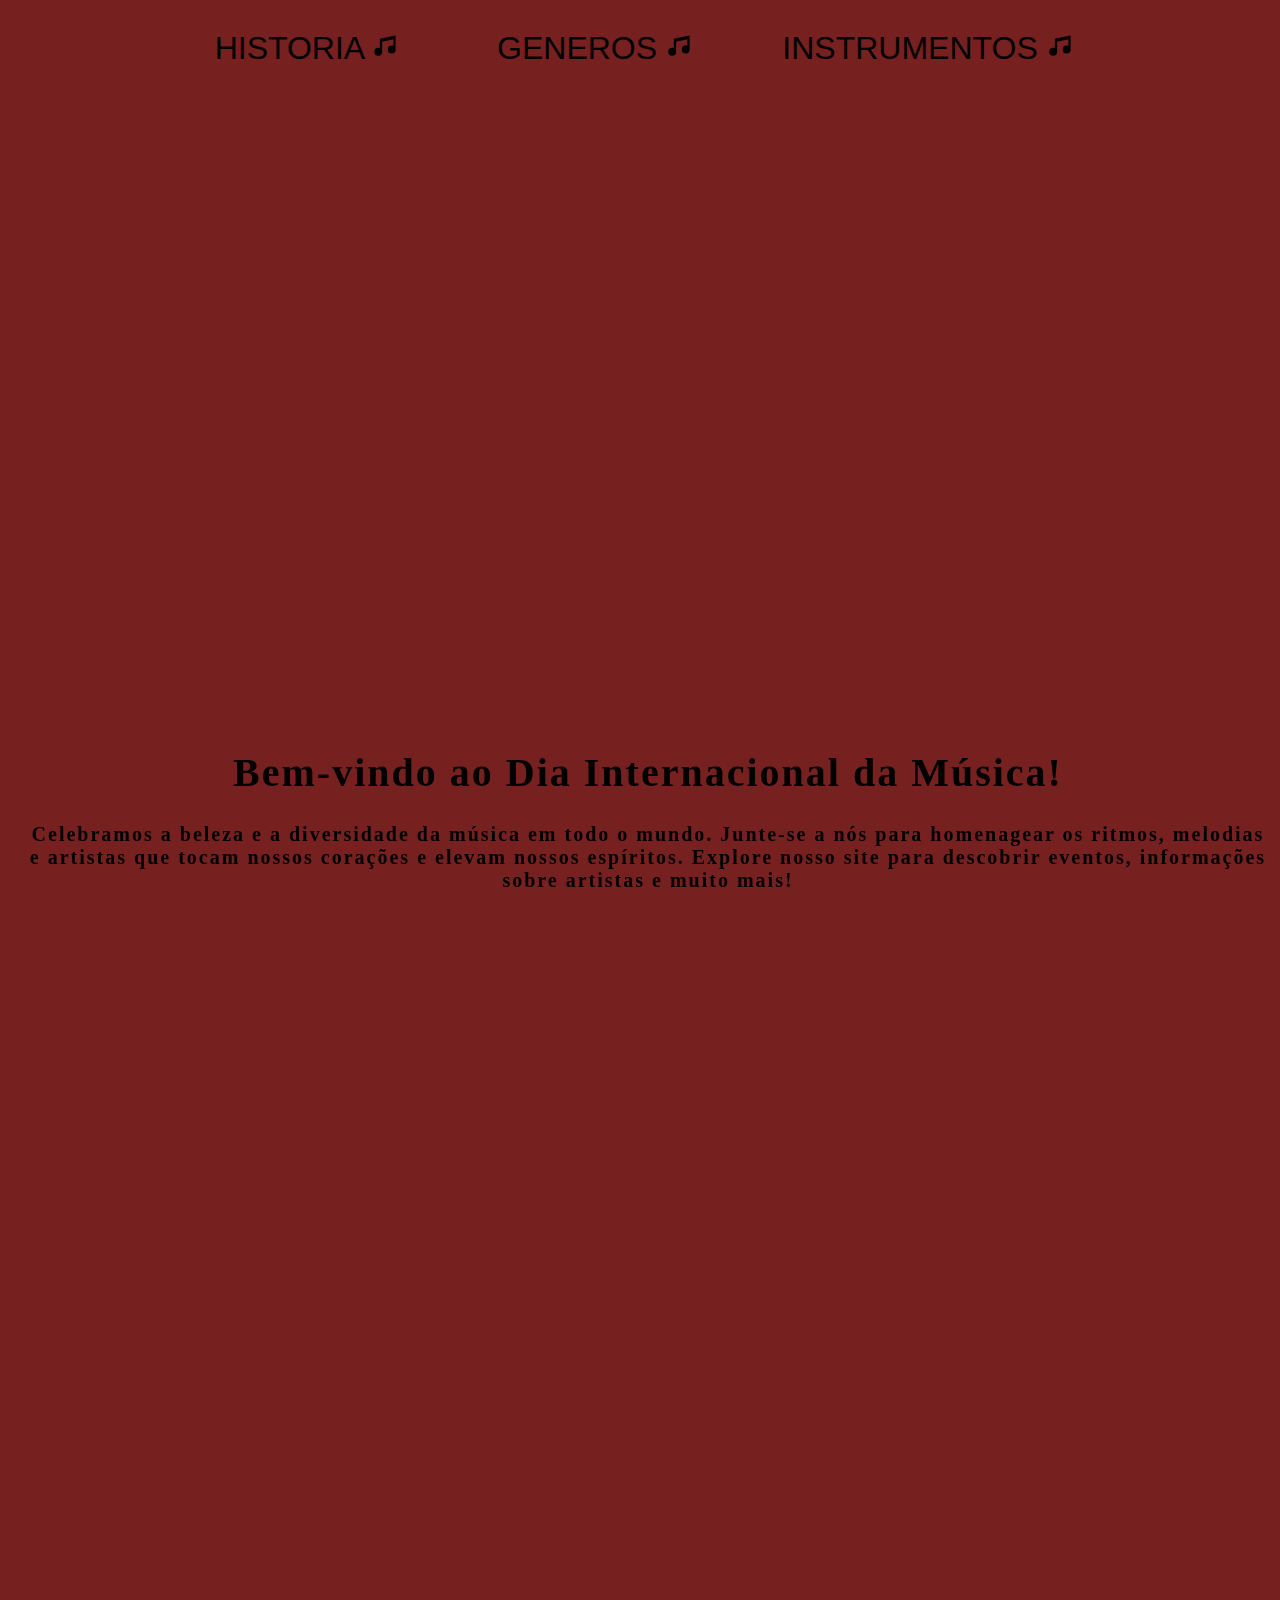
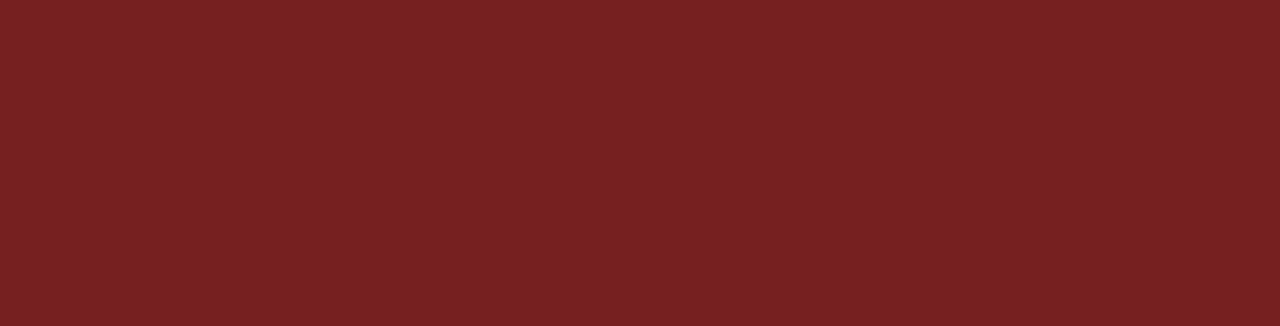
<file: index.html>
<!DOCTYPE html>
<html>
  <head>

    <title>dia internacional da musica</title>
    <meta name="viewport" content="width=device-width, initial-scale=1.0">
   
    <link rel="stylesheet" href="style.css">

  </head>

  <style>


  </style>

  <body class="a">
    <center> 
      <table class="a">
      <tr height="50">
        <td width="50"><div class="container">
          <button class="btn-1"><a href="pag2-historia.html"> HISTORIA </a> <img src="mdi--music.svg" width="27"></button>
        </div></td>

      <td width="50"></td>

        <td width="50"><div class="container">
      <button class="btn-1"><a href="pag3-generos.html">GENEROS</a> <img src="mdi--music.svg" width="27"></button>
    </div></td>

    <td width="50"></td>

        <td width="50"><div class="container">
          <button class="btn-2"><a href="pag4-instrumentos.html">INSTRUMENTOS</a> <img src="mdi--music.svg" width="27"></button>
        </div></td>
        
      </tr>
    </table></center>

    
    <div class="scroll-content"></div>
    
      <div class="c">
        <center>
          <table class="c">
            <tr>
              <td class="imagem4" width="1250"> <center><h1>Bem-vindo ao Dia Internacional da Música!</h1><strong> Celebramos a beleza e a diversidade da música em todo o mundo. Junte-se a nós para homenagear os ritmos, melodias e artistas que tocam nossos corações e elevam nossos espíritos. Explore nosso site para descobrir eventos, informações sobre artistas e muito mais!</strong>
              </center></td>
            </tr>
          </table>
        </center>
      </div>
    
    
  </body>

  
</html>
</file>
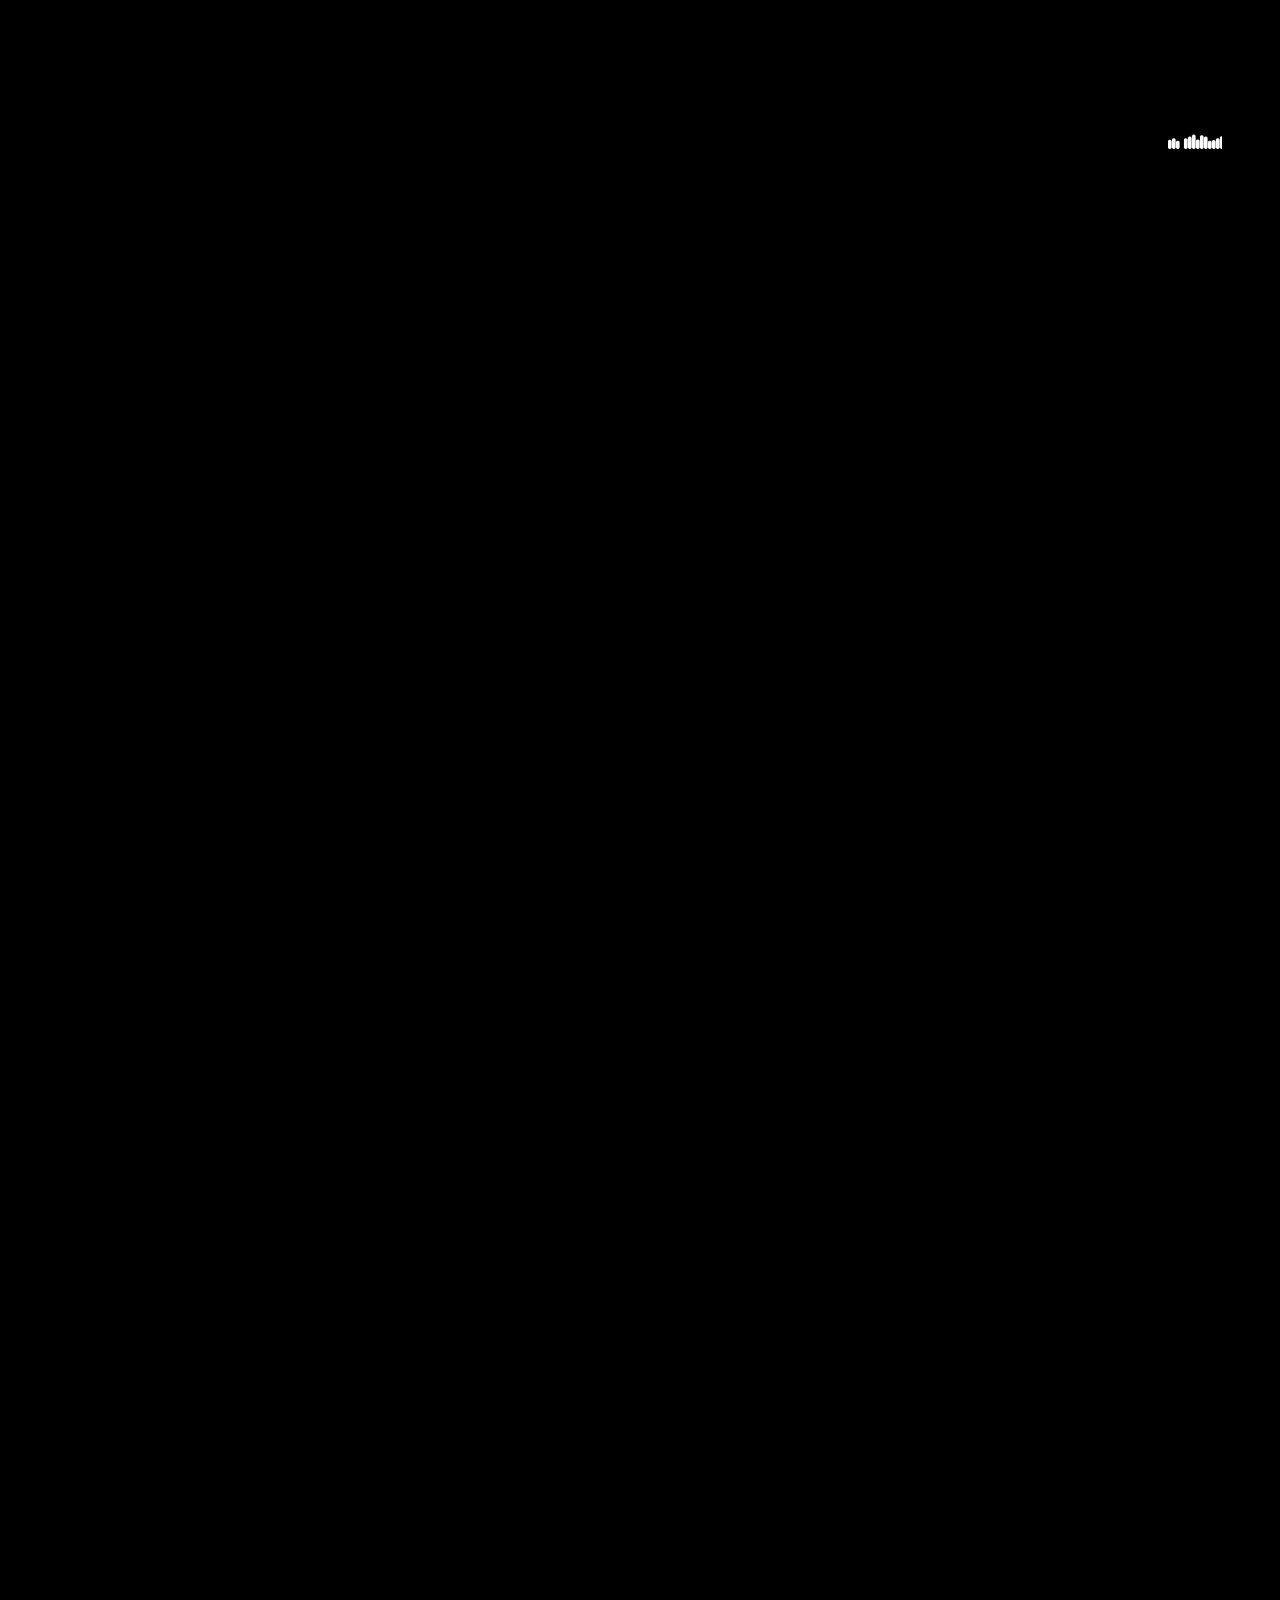
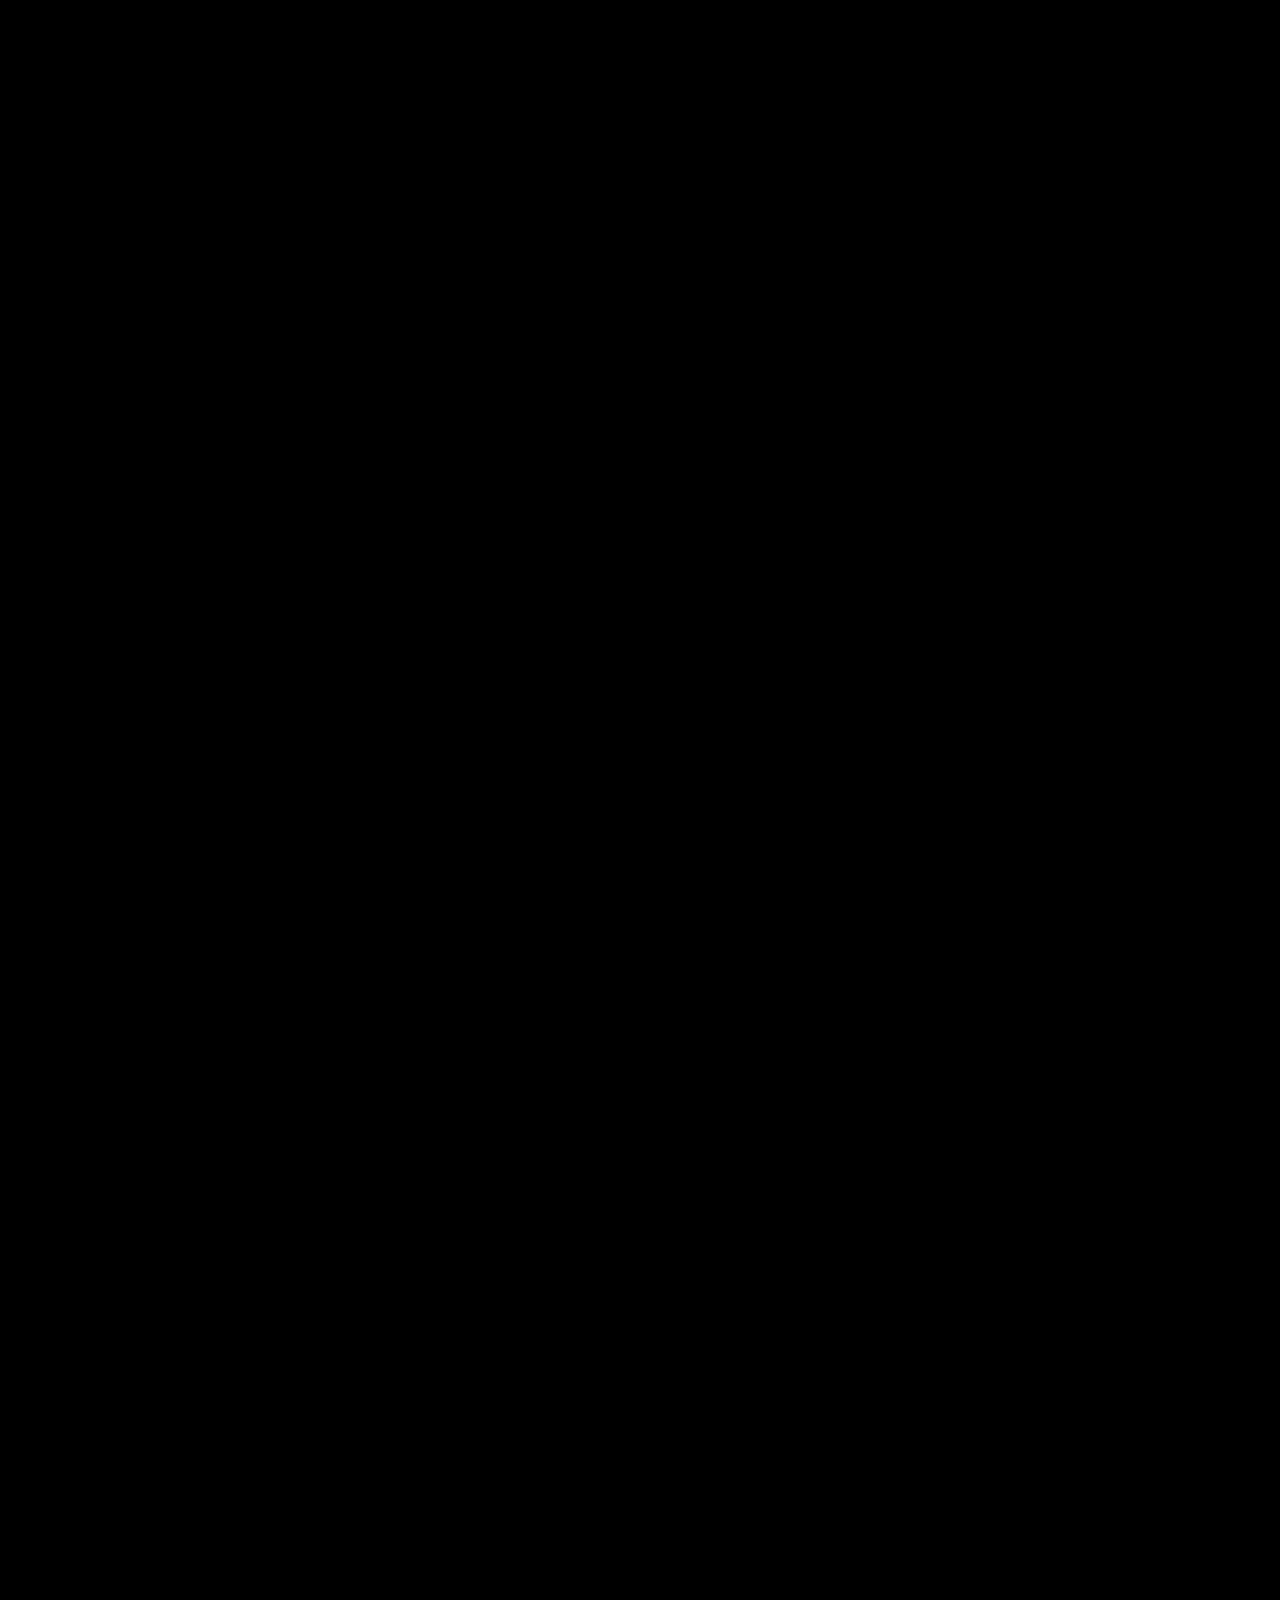
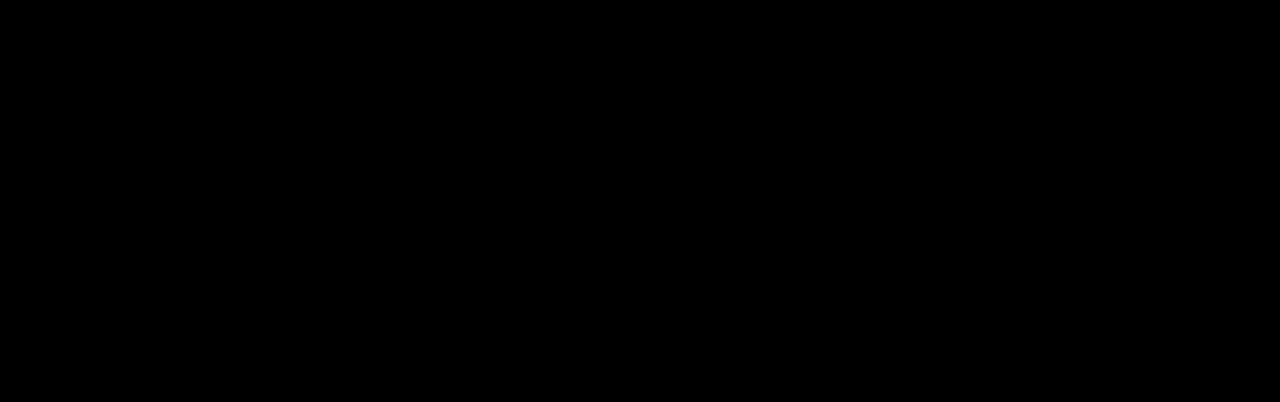
<file: pag2-historia.html>
<!DOCTYPE html>
<html lang="en">
<head>
    <meta charset="UTF-8">
    <meta name="viewport" content="width=device-width, initial-scale=1.0">
    <title>historia da musica</title>
    <link rel="stylesheet" href="style.css">
</head>
<body class="b">
<center> 
<table class="a">
  <tr height="50">
    <td width="50">
      <div class="container">
        <button class="btn-1"><a href="index.html"> MENU </a> <img src="mdi--music.svg" width="27"></button>
      </div>
    </td>
         
    <td width="50"></td>
  
    <td>
      <div class="container">
        <button class="btn-1"><a href="pag3-generos.html">GENEROS</a> <img src="mdi--music.svg" width="27"></button>
      </div></td>
  
    <td width="50"></td>
  
    <td>
      <div class="container">
        <button class="btn-2"><a href="pag4-instrumentos.html">INSTRUMENTOS</a> <img src="mdi--music.svg" width="27"></button>
      </div>
    </td>
  </tr>
</table>
</center>

<br><br><br>

<marquee> <div class="wave"> DIA INTERNACIONAL DA MUSICA DIA INTERNACIONAL DA MUSICA DIA INTERNACIONAL DA MUSICA DIA INTERNACIONAL DA MUSICA DIA INTERNACIONAL DA MUSICA DIA INTERNACIONAL DA MUSICA DIA INTERNACIONAL DA MUSICA DIA INTERNACIONAL DA MUSICA DIA INTERNACIONAL DA MUSICADIA INTERNACIONAL DA MUSICADIA INTERNACIONAL DA MUSICA DIA INTERNACIONAL DA MUSICA DIA INTERNACIONAL DA MUSICA DIA INTERNACIONAL DA MUSICA DIA INTERNACIONAL DA MUSICA DIA INTERNACIONAL DA MUSICA DIA INTERNACIONAL DA </div></marquee>
<br><br><br>
<table>
  <tr height="250">
    <td class="imagem3"><div class="b"><strong><h1 class="b">Dia Internacional da Música</h1> 
        
      "O Dia Internacional da Música é uma data comemorativa que foi estabelecida pelo International Music Council (IMC), conselho vinculado à Unesco que atua para usar a música como propagadora da cultura e da paz. Essa data comemorativa ocorre no 1º de outubro e foi celebrada pela primeira vez em 1975.
  
      Sua inauguração foi acompanhada por uma série de ações que visaram dar notoriedade para a celebração e fazer do Dia Internacional da Música um sucesso. A importância da data é ressaltada pelo grande valor cultural e profissional que a música tem em nossas vidas."<br></strong>
     </div> 
    </td>
  </tr>

  <tr height="250">
    <td class="imagem3">
      <div class="b">
        <strong>
          <h1 class="b">O que se celebra no Dia Internacional da Música?</h1>

      O Dia Internacional da Música é uma data comemorativa que celebra a música e sua importância para as pessoas enquanto meio de lazer e opção cultural. É uma comemoração não oficial celebrada internacionalmente no dia 1º de outubro, sendo conhecida no exterior como International Music Day.</div>
      </strong>
    </td>
  </tr>

  <tr height="250">
    <td class="imagem3">
      <div class="b">
        <strong>
          <h1 class="b">Quando surgiu o Dia Internacional da Música?</h1>
        
      "Enquanto data comemorativa não oficial, o Dia Internacional da Música não foi criação de nenhum governo, mas uma data proposta por uma organização conhecida como International Music Council (IMC), vinculada à Unesco e criada, em 1949, com o objetivo de atuar pelo desenvolvimento e popularização da música, além de utilizá-la em programas de promoção da paz.

      Essa data comemorativa foi criada em 1975, e sua primeira comemoração foi idealizada por Yehudi Menuhin, músico e presidente do IMC na ocasião. Menuhin agiu para cumprir o que havia sido estabelecido pelo IMC dois anos antes — a necessidade de se criar uma data comemorativa internacional para a música.<br>
      </strong>
    </div>
    </td>
  </tr>

  <tr height="250">
    <td class="imagem3">
      <div class="b">
        <strong>
          <h1 class="b">Quais os objetivos do Dia Internacional da Música?</h1>
         
      "Quando foi criado, o Dia Internacional da Música tinha alguns objetivos a serem alcançados, segundo os membros do IMC, os idealizadores da data. O IMC desejava usar a data comemorativa como meio para promover a música em todo o planeta e em todas as camadas da sociedade, usando-a como propagadora da paz e elemento integrador das diferentes culturas."<br> 
        </strong>
      </div>
    </td>
  </tr>

  <tr height="250">
    <td class="imagem3"><div class="b"><strong><h1 class="b">Atividades realizadas para o Dia Internacional da Música</h1>
        
      "Na ocasião da primeira celebração do Dia Internacional da Música, o IMC estabeleceu uma série de ações para serem desenvolvidas. As atividades propostas foram pensadas para atender os objetivos traçados pelo conselho, e, por isso, convidou-se músicos de renome internacional para palestrar sobre a importância da música.

      Além disso, promoveu-se competições envolvendo artistas e exposições com instrumentos musicais, pôsteres de banda, entre outros. Além disso, incentivou-se os artistas a participarem das ações promovidas pelo IMC e a realizarem voluntariamente concertos musicais.
      
      Para difundir o evento, o IMC fez uso dos meios de comunicação para que o Dia Internacional da Música fosse propagandeado e para que debates fossem realizados sobre a importância de celebrá-lo. Os jornais também foram utilizados na divulgação do evento, e o IMC incentivou os governos a combaterem a poluição sonora, reproduzindo músicas em locais públicos.<br>
        </strong>
      </div>
    </td>
  </tr>

  <tr height="250">
    <td class="imagem3"><div class="b"><strong><h1 class="b">Importância do Dia Internacional da Música</h1> 
        
      "O Dia Internacional da Música, apesar de ser uma data simbólica, pode ser um momento para relembrar a importância da música nas nossas vidas, uma vez que, além de meio de lazer, a música pode ser usada como tratamento terapêutico. Ademais, o envolvimento com a música tem um grande valor cultural em nossa sociedade.

      A música pode ser também um meio profissional que, inclusive, emprega muitas pessoas em todo o planeta. Além de ser algo prazeroso, a música pode, portanto, ser algo fundamental na vida financeira de muitas pessoas. Por fim, é uma ferramenta de grande valor na promoção da paz entre os povos.</strong></div>
      </strong></div>
    </td>
  </tr>

</table>




</body>
</html>
</file>
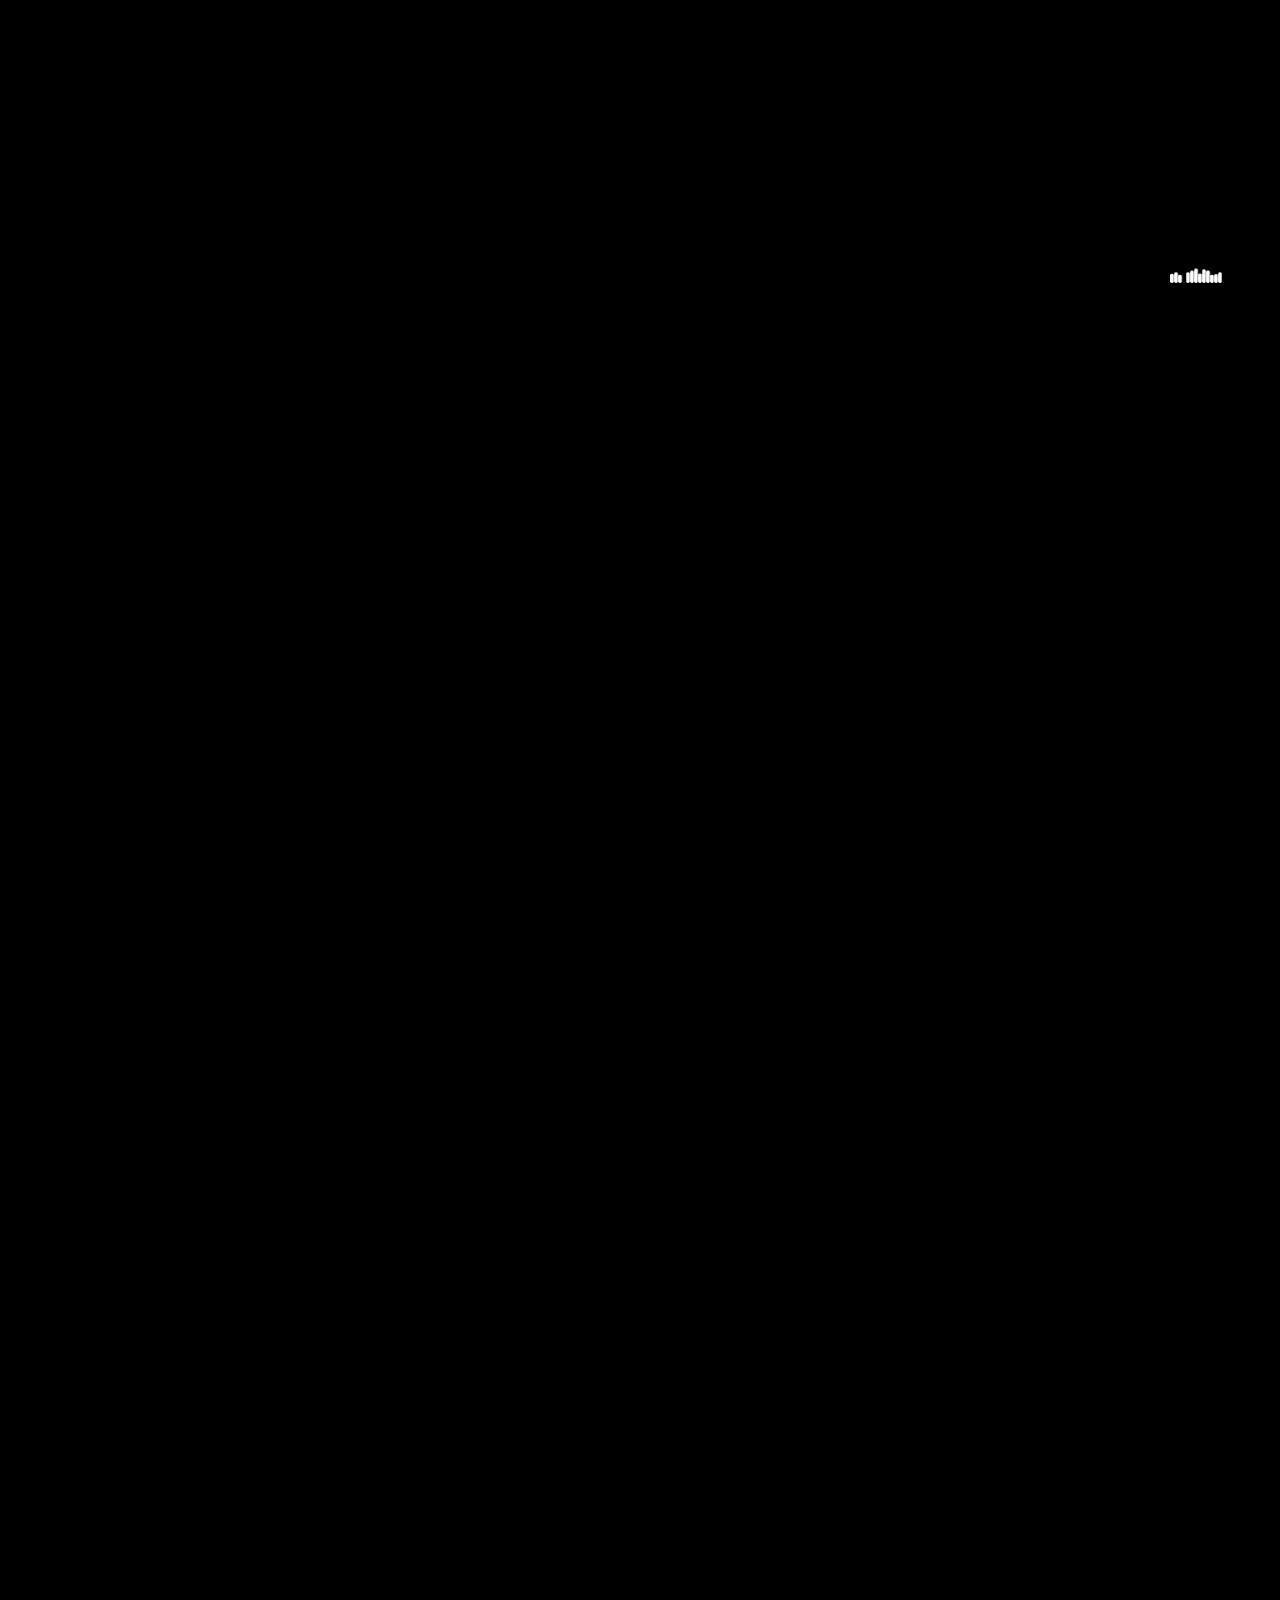
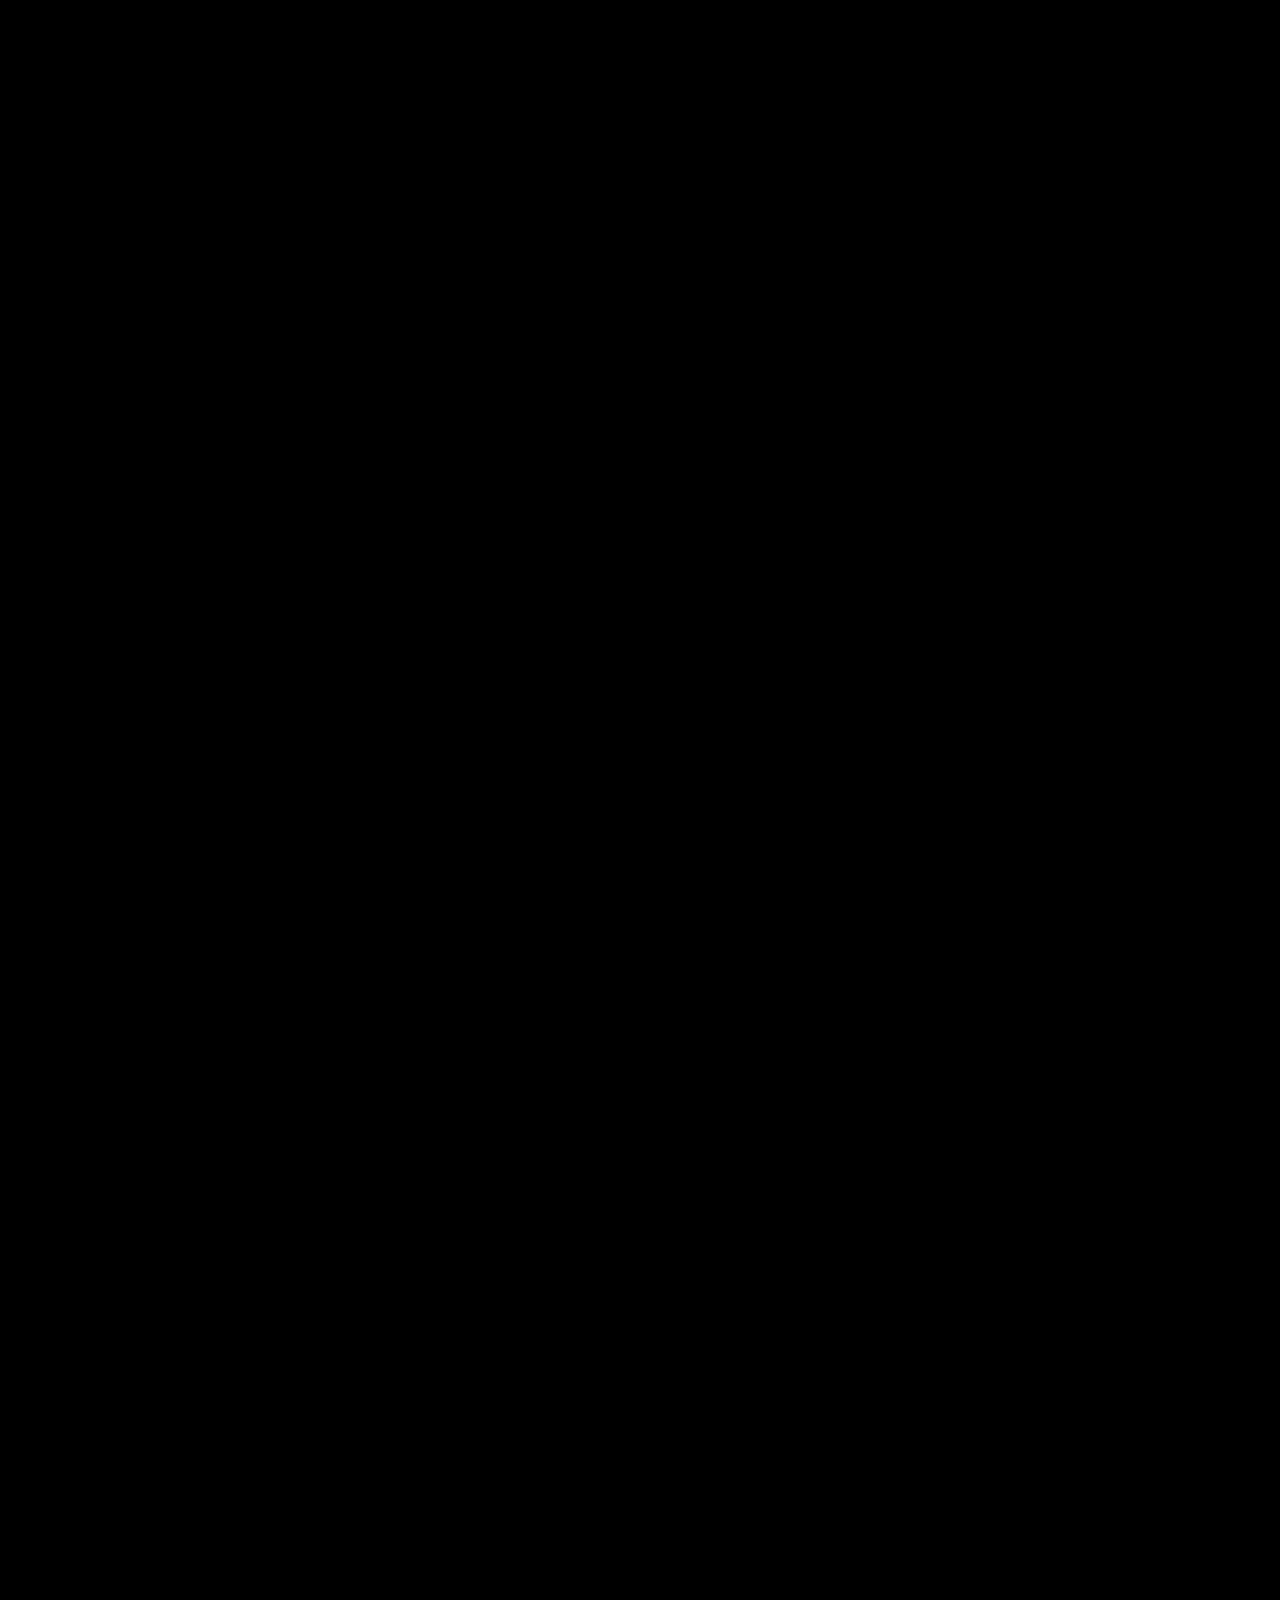
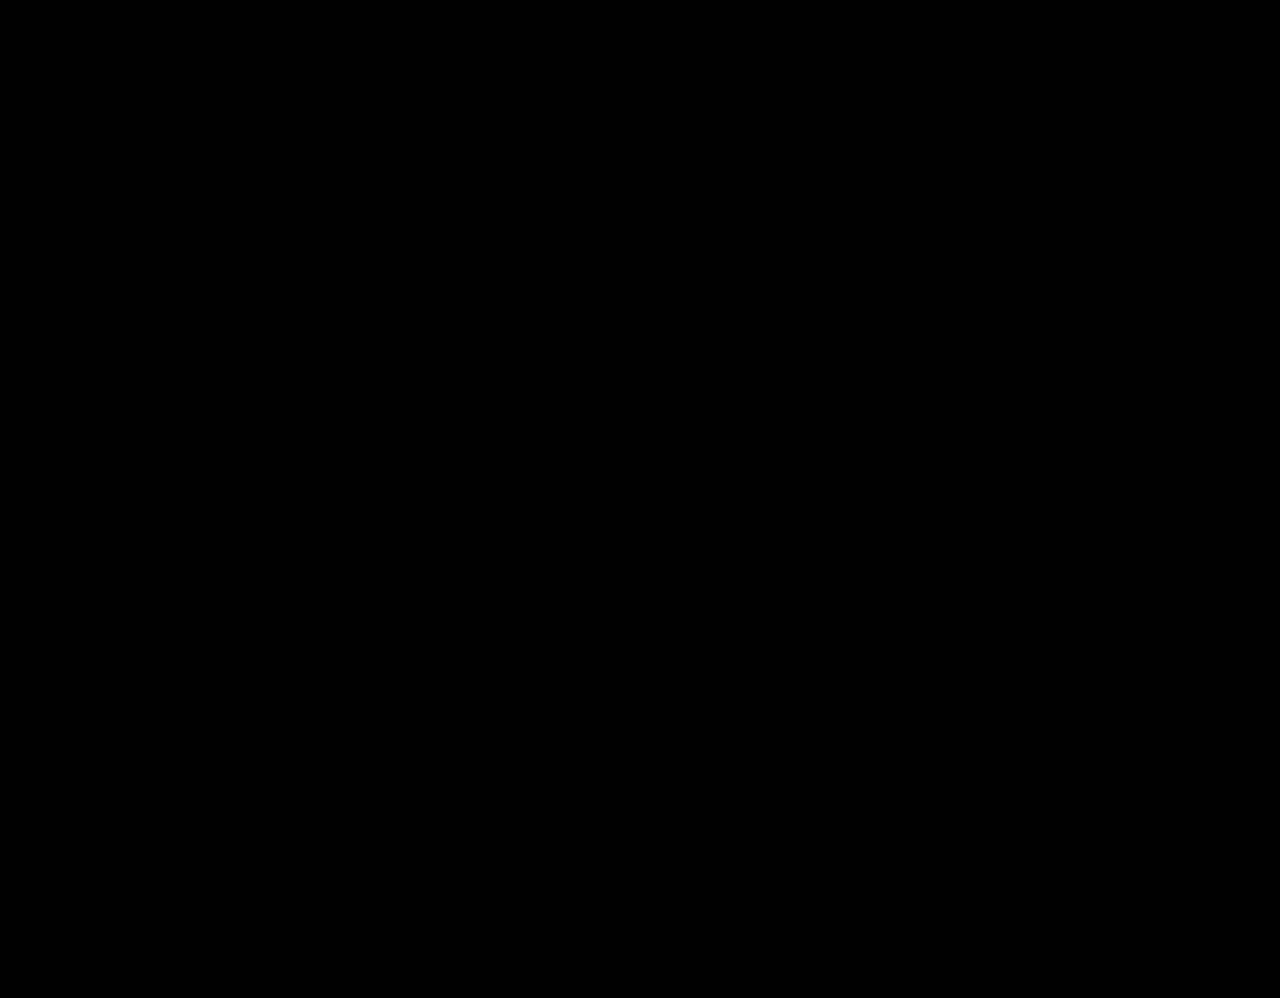
<file: pag3-generos.html>
<!DOCTYPE html>
<html lang="en">
<head>
    <meta charset="UTF-8">
    <meta name="viewport" content="width=device-width, initial-scale=1.0">
    <title>GENEROS</title>
    <link rel="stylesheet" href="style.css">
</head>
<body class="b">
    
        <center> <table class="a">
            <tr height="50">
              <td width="50"><div class="container">
                <button class="btn-1"><a href="index.html"> MENU </a> <img src="mdi--music.svg" width="27"></button>
              </div></td>
      
              <td width="50"></td>
      
              <td width="50"><div class="container">
                <button class="btn-1"><a href="pag2-historia.html"> HISTORIA </a> <img src="mdi--music.svg" width="27"></button>
              </div></td>
      
          <td width="50"></td>
      
              <td><div class="container">
                <button class="btn-2"><a href="pag4-instrumentos.html">INSTRUMENTOS</a> <img src="mdi--music.svg" width="27"></button>
              </div></td>
              
            </tr>
          </table></center>
          <br><br><br>
          <h1 class="b">GENEROS MUSICAIS</h1>

          <br><br><br>

          <marquee> <div class="wave"> DIA INTERNACIONAL DA MUSICA DIA INTERNACIONAL DA MUSICA DIA INTERNACIONAL DA MUSICA DIA INTERNACIONAL DA MUSICA DIA INTERNACIONAL DA MUSICA DIA INTERNACIONAL DA MUSICA DIA INTERNACIONAL DA MUSICA DIA INTERNACIONAL DA MUSICA DIA INTERNACIONAL DA MUSICADIA INTERNACIONAL DA MUSICADIA INTERNACIONAL DA MUSICA DIA INTERNACIONAL DA MUSICA DIA INTERNACIONAL DA MUSICA DIA INTERNACIONAL DA MUSICA DIA INTERNACIONAL DA MUSICA DIA INTERNACIONAL DA MUSICA DIA INTERNACIONAL DA </div></marquee>
          
          <br><br><br>

        <div class="b">  

        <table>
          <tr height="200">
            <td class="imagem3"><div class="b"><strong><h1 class="b"> Samba </h1>Símbolo do Brasil quando se fala em música, o samba teve sua origem no estado da Bahia e se espalhou pelas outras regiões brasileiras, principalmente no Rio de Janeiro.
            </strong>
             </div> 
            </td>
          </tr>
        
          <tr height="200">
            <td class="imagem3"><div class="b"><strong><h1 class="b">Pagode</h1>
              Trata-se de uma derivação do samba, este gênero surgiu entre as décadas de 1970 e 1980, no Rio de Janeiro nas rodinhas de samba, bastante comuns na época e localidade.
            </div>
            </strong>
            </td>
          </tr>
        
          <tr height="200">
            <td class="imagem3"><div class="b"><strong><h1 class="b">Forró</h1>
              Com forte presença no Nordeste brasileiro, o forró teve seu ápice com a atuação de Luiz Gonzaga. Atualmente, há diferentes ritmos com algumas variações.
              </strong></div>
            </td>
          </tr>
        
          <tr height="200">
            <td class="imagem3"><div class="b"><strong><h1 class="b">Jazz</h1>
              Trata-se de um dos gêneros mais antigos de todo o mundo, caracterizado pela origem nas comunidades negras na região de Nova Orleans.
                </strong>
              </div>
            </td>
          </tr>
        
          <tr height="200">
            <td class="imagem3"><div class="b"><strong><h1 class="b">Rock</h1>
              Com características bem marcantes, o rock surgiu na década de 1950 e é um dos mais conhecidos no Brasil e no mundo inteiro. Normalmente é tocado por bandas.
              </strong>
              </div>
            </td>
          </tr>
        
          <tr height="200">
            <td class="imagem3"><div class="b"><strong><h1 class="b">Sertanejo</h1>
              Este é um dos gêneros bastante comum no Brasil desde os anos 1980 com as primeiras duplas que surgiram, como o Chitãozinho e Xororó, por exemplo. Variação das músicas caipiras, hoje em dia elas têm variações.
              </strong>
            </div>
            </td>
          </tr>
        
          <tr height="200">
            <td class="imagem3"><div class="b"><strong><h1 class="b">Blues</h1>
              Caracterizado por notas mais baixas, este gênero se originou nos estados Unidos e se espalhou mundo afora, inclusive no Brasil.
                </strong>
              </div>
            </td>
          </tr>

          <tr height="200">
            <td class="imagem3"><div class="b"><strong><h1 class="b">Gospel</h1>
              As religiões têm seu estilo próprio de música, que se tornou muito popular em todos os lugares do mundo. A música gospel remete à fé e à adoração a Deus e pode ter diferentes ritmos e variações.
              </strong>
            </div>
            </td>
          </tr>

          <tr height="200">
            <td class="imagem3"><div class="b"><strong><h1 class="b">Eletrônica</h1>
              A marca desse gênero musical é a utilização de equipamentos para sua produção. Dentre eles, podemos citar gravadores digitais, sintetizadores, computadores, entre outros.
              </strong>
            </div>
            </td>
          </tr>

          <tr height="200">
            <td class="imagem3"><div class="b"><strong><h1 class="b">Funk</h1>
              Outro gênero que teve origem em comunidades negras americanas é o funk. Ele surgiu na década de 1960 e, hoje em dia, é bastante conhecido em diversos países e conta com algumas variações.
            </div>
              </strong>
            </div>
            </td>
          </tr>
        </table>
        
        
</body>
</html>
</file>
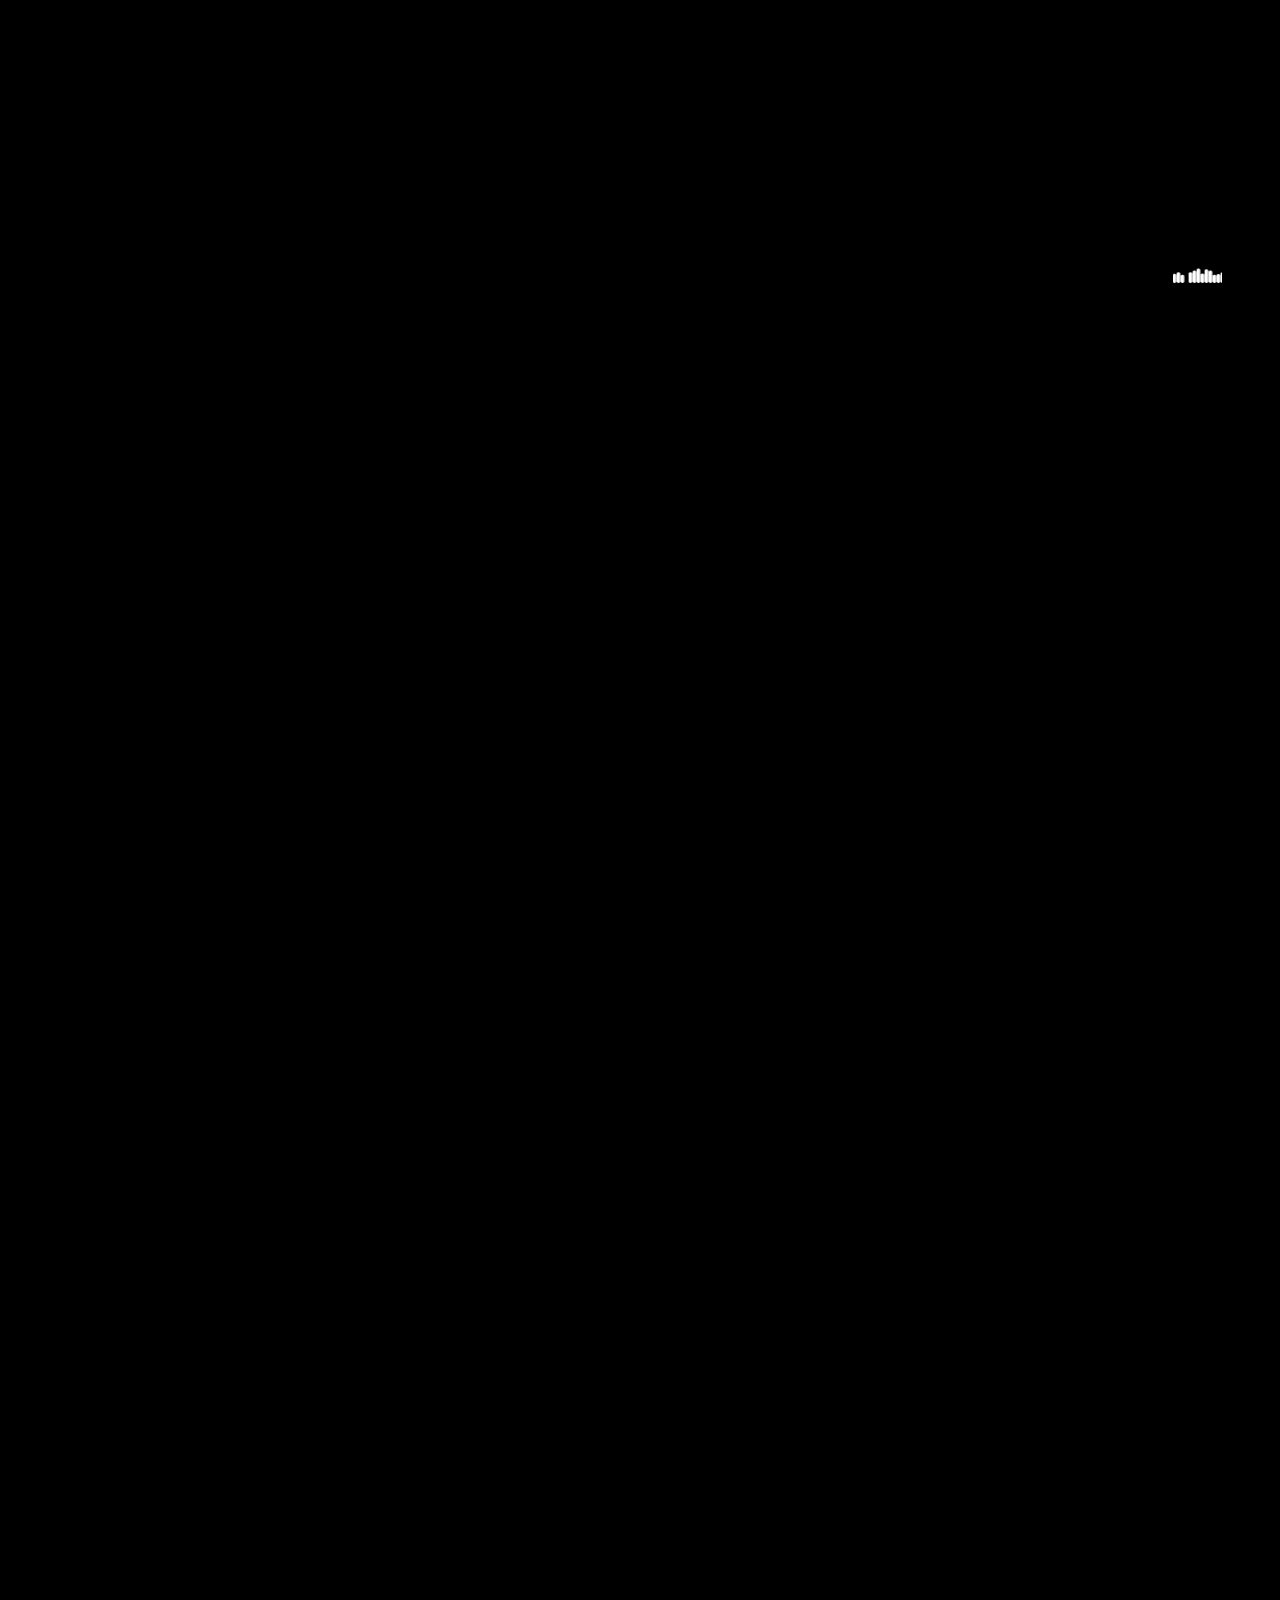
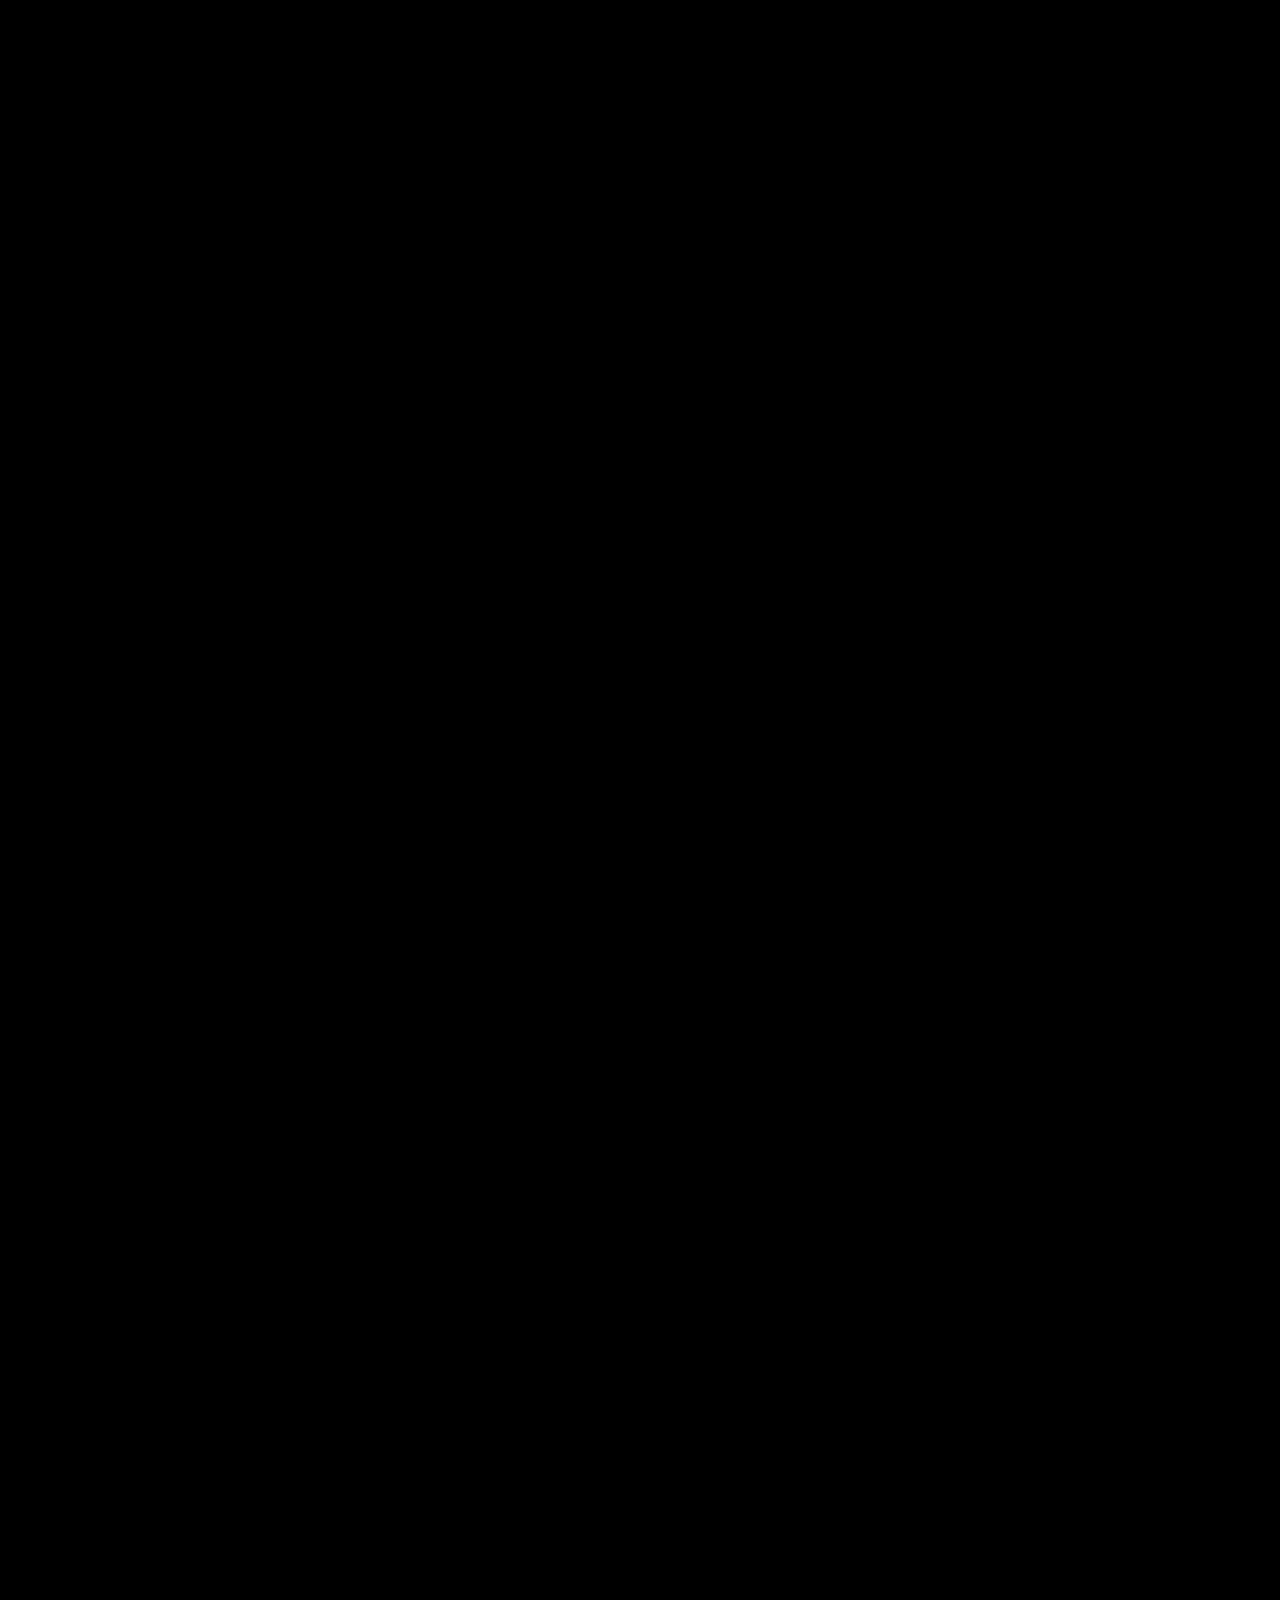
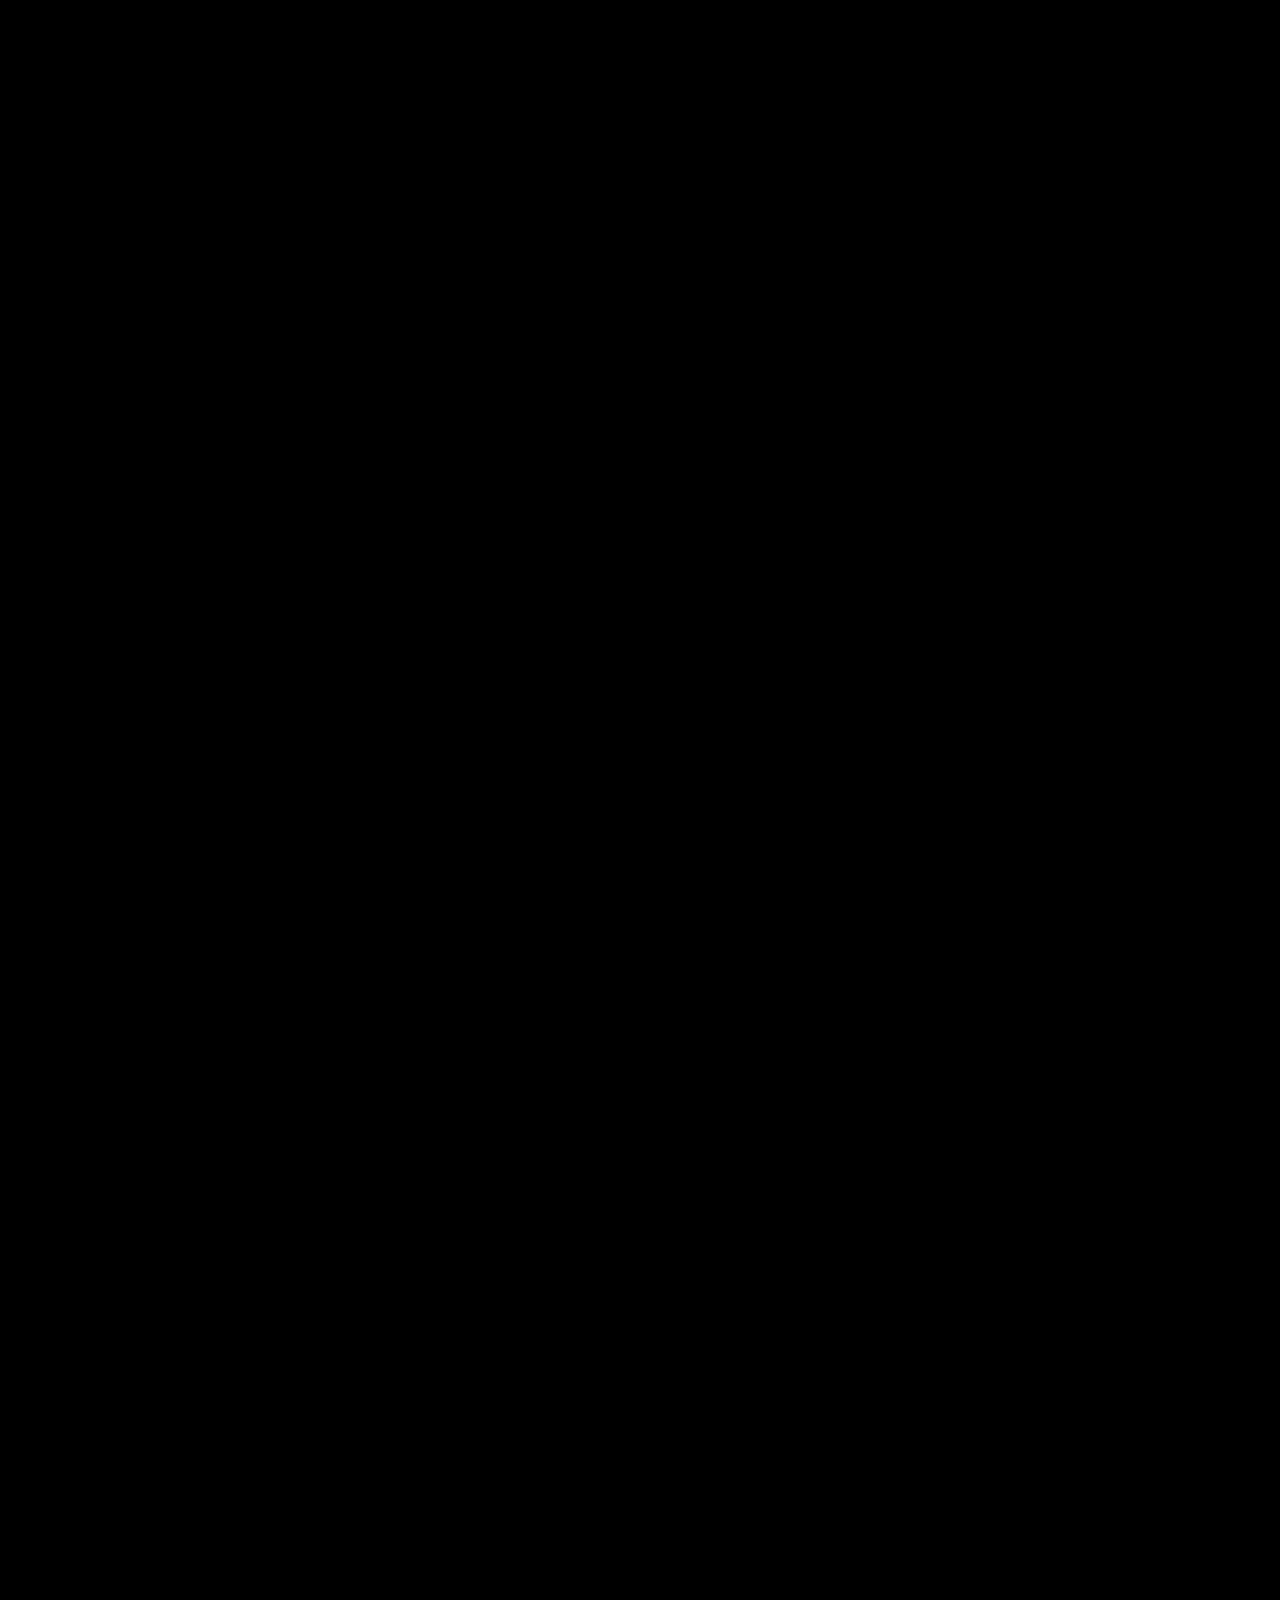
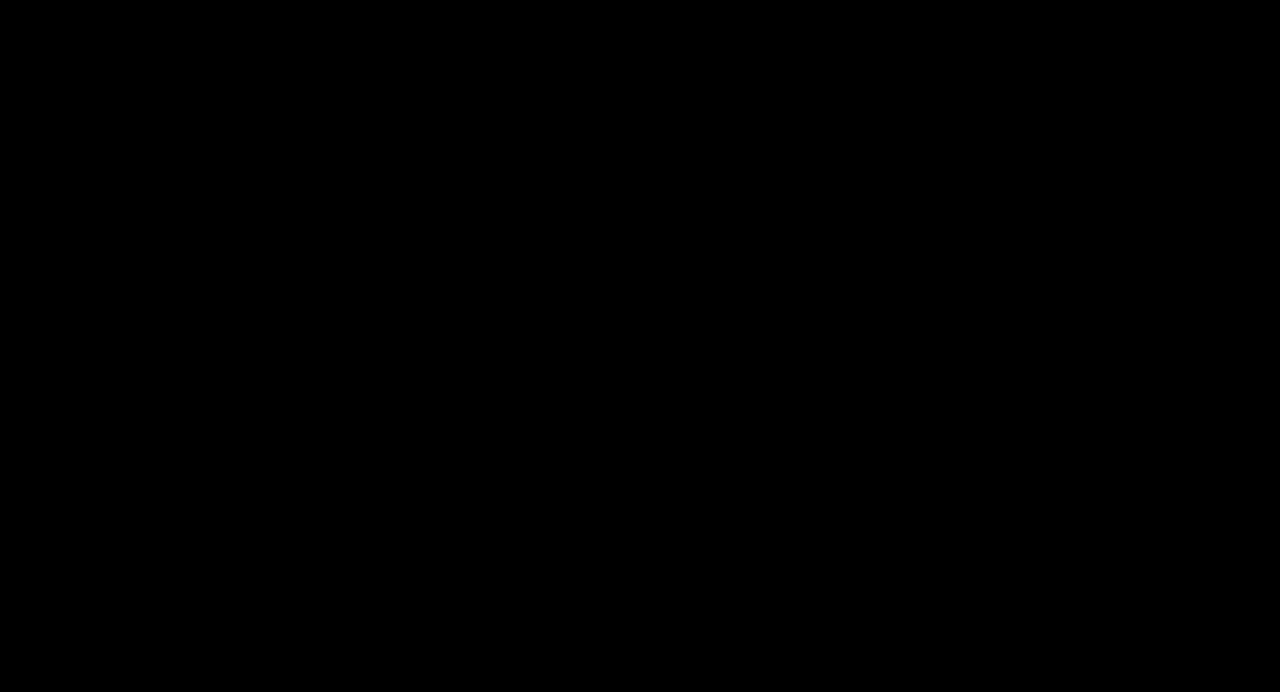
<file: pag4-instrumentos.html>
<!DOCTYPE html>
<html lang="en">
<head>
    <meta charset="UTF-8">
    <meta name="viewport" content="width=device-width, initial-scale=1.0">
    <link rel="stylesheet" href="style.css">
    <title>Instrumentos</title>
</head>
    <body class="b"></body>
    
        <center> <table class="a">
            <tr height="50">
              <td width="50"><div class="container">
                <button class="btn-1"><a href="index.html"> MENU </a> <img src="mdi--music.svg" width="27"></button>
              </div></td>
      
              <td width="50"></td>
      
              <td width="50"><div class="container">
                <button class="btn-1"><a href="pag2-historia.html"> HISTORIA </a> <img src="mdi--music.svg" width="27"></button>
              </div></td>
      
          <td width="50"></td>
      
              <td><div class="container">
                <button class="btn-1"><a href="pag3-generos.html">GENEROS</a> <img src="mdi--music.svg" width="27"></button>
              </div></td>
      
            </tr>
          </table></center>
          <br><br><br>
          <h1 class="b">INSTRUMENTOS MUSICAIS</h1>

          <br><br><br>

          <marquee> <div class="wave"> DIA INTERNACIONAL DA MUSICA DIA INTERNACIONAL DA MUSICA DIA INTERNACIONAL DA MUSICA DIA INTERNACIONAL DA MUSICA DIA INTERNACIONAL DA MUSICA DIA INTERNACIONAL DA MUSICA DIA INTERNACIONAL DA MUSICA DIA INTERNACIONAL DA MUSICA DIA INTERNACIONAL DA MUSICADIA INTERNACIONAL DA MUSICADIA INTERNACIONAL DA MUSICA DIA INTERNACIONAL DA MUSICA DIA INTERNACIONAL DA MUSICA DIA INTERNACIONAL DA MUSICA DIA INTERNACIONAL DA MUSICA DIA INTERNACIONAL DA MUSICA DIA INTERNACIONAL DA </div></marquee>
          
          <br><br><br>
          
          <div class="b">  

        <table>
          <tr height="200">
            <td class="imagem3"><div class="b"><strong><h1 class="b"> Quais são os tipos de instrumentos musicais? </h1>
                Não sabemos ao certo quando o primeiro instrumento foi criado, de fato. Mas conhecemos a existência de diferentes tipos deles, com classificações que variam conforme o propósito de quem está analisando. Para a nossa lista, vamos considerar a classificação oficial da orquestra sinfônica, que os separa por cordas, sopro e percussão. Esperamos que você goste de saber tudo sobre os tipos de instrumentos musicais!</strong>
             </div> 
            </td>
          </tr>
        
          <tr height="200">
            <td class="imagem3"><div class="b"><strong><h1 class="b">instrumentos de corda beliscada</h1>
                    
                        Baixo;<br><br>
                        Bandolim;Guitarra;<br><br>
                        Ukulele;<br><br>
                        Violão;<br><br>
                   
                    
                
                </div>
            </strong>
            </td>
          </tr>
        
          <tr height="200">
            <td class="imagem3"><div class="b"><strong><h1 class="b">Instrumentos de corda friccionada</h1>
                Contrabaixo acústico;<br><br>
                Viola;<br><br>
                Viola de gamba;<br><br>
                Violino;<br><br>
                Violoncelo;<br><br>
                Rabeca.<br><br>
            </strong></div>
            </td>
          </tr>
        
          <tr height="200">
            <td class="imagem3"><div class="b"><strong><h1 class="b">Instrumentos de sopro</h1>
                Clarinete;<br><br>
                Escaleta;<br><br>
                Fagote;<br><br>
                Flauta;<br><br>
                Flautim;<br><br>
                Gaita;<br><br>
                Saxofone;<br><br>
                Trombeta;<br><br>
                Trombone;<br><br>
                Trompete;<br><br>
                Tuba.</strong>
              </div>
            </td>
          </tr>
        
          <tr height="200">
            <td class="imagem3"><div class="b"><strong><h1 class="b">Instrumentos de percussão</h1>
                Afoxé;<br><br>
                Agogô;<br><br>
                Castanhola;<br><br>
                Chocalho;<br><br>
                Pandeiro;<br><br>
                Tambor;<br><br>
                Tamborim;<br><br>
                Triângulo.<br><br>
                </strong>
              </div>
            </td>
          </tr>
        
          <tr height="200">
            <td class="imagem3"><div class="b"><strong><h1 class="b">Instrumentos de percussão de altura definida</h1>
                Bateria;<br><br>
                Marimba;<br><br>
                Tímpano;<br><br>
                Xilofone.<br><br>
            </strong>
            </div>
            </td>
          </tr>
        
          <tr height="200">
            <td class="imagem3"><div class="b"><strong><h1 class="b">Elétricos</h1>
                Baixo elétrico;<br><br>
                Clavinet;<br><br>
                Guitarra elétrica;<br><br>
                Moodswinger;<br><br>
                Moodlander;<br><br>
                Piano elétrico.<br><br>
            </strong>
              </div>
            </td>
          </tr>

          <tr height="200">
            <td class="imagem3"><div class="b"><strong><h1 class="b">Eletrônicos</h1>
                Bateria eletrônica;<br><br>
                MIDI;<br><br>
                Pianos elétricos;<br><br>
                Sintetizadores.<br><br>
            </strong>
            </div>
            </td>
          </tr>

          
        </table>
</body>
</html>
</file>
<file: style.css>
@import url('https://fonts.googleapis.com/css2?family=Source+Code+Pro:ital,wght@0,200..900;1,200..900&display=swap');

@import url('https://fonts.googleapis.com/css2?family=Wavefont:wght@4..1000&display=swap');



body.a{
    background-color: #762020;
    margin-bottom:50px;
    background-repeat: no-repeat;
    margin-top: 35px;
    
}

body.b{
    background-color: #000000;
    padding: 50px;
    margin-top: -15px;
    margin-bottom:50px;
}

div.b{
    text-align: justify;
    font-size: 25px; 
    padding: 70px;
    letter-spacing: 2px;
}

h1.b{
    text-align: center;
}

a{
    text-decoration: none;
    background-color: #00000000;
    color: #000000;
}

.container {
    display: flex;
    flex-direction: row;
    justify-content: space-evenly;
    align-items: center;
    text-align: center;
    background-color: #ffffff00;
}

.btn-1 {
    width: 230px;
    height: 50px;
    border: none;
    color: #000000;
    background-color: #05050500;
    border-radius: 4px;
    box-shadow: inset 0 0 0 0 #808080f8;
    transition: ease-out 0.3s;
    font-size: 2rem;
    outline: none; 
}

.btn-1:hover {
    box-shadow: inset 320px 0 0 0 #ffffff;
    cursor: pointer;
    color: #000000;
}

.btn-2 {
    width: 320px;
    height: 50px;
    border: none;
    color: #000000;
    background-color: #05050500;
    border-radius: 4px;
    box-shadow: inset 0 0 0 0 #808080f8;
    transition: ease-out 0.3s;
    font-size: 2rem;
    outline: none; 
}

.btn-2:hover {
    box-shadow: inset 320px 0 0 0 #ffffff;
    cursor: pointer;
    color: #000000;
}

.wave{
    font-family: "WaveFont",system-ui;
    font-optical-sizing: auto;
    font-weight: 1000;
    font-style: normal;
    color: #ffffff;
}

.imagem3{
    transition: all 0.5s;
    cursor: pointer;
    border: 5px solid transparent;
}

.imagem3:hover{
    -webkit-transform: scale(0.9);
    transform: scale(1.05);
    -webkit-filter: drop-shadow(3px 3px 3px rgba(0,0,0,.5));
    filter: drop-shadow(3px 3px 3px rgba(0,0,0,.5));
    border: 10px solid #000000;
    border-radius: 5px;
}

.imagem5{
    transition: all .5s;
}



.imagem4{
    transition: all 0.5s;
    cursor: pointer;
    border: 5px solid transparent;
    transition: background-color 0.3s ease;
}


div.c{
    position: fixed;
    width: 100%;
    bottom: 0;
    background-color: #fcb54400;
    text-align: center;
    font-size: 20px; 
    letter-spacing: 2px;
}

.scroll-content {
    min-height: 1800px; 
}

table.a{
    margin-top: -15px;
}
</file>
